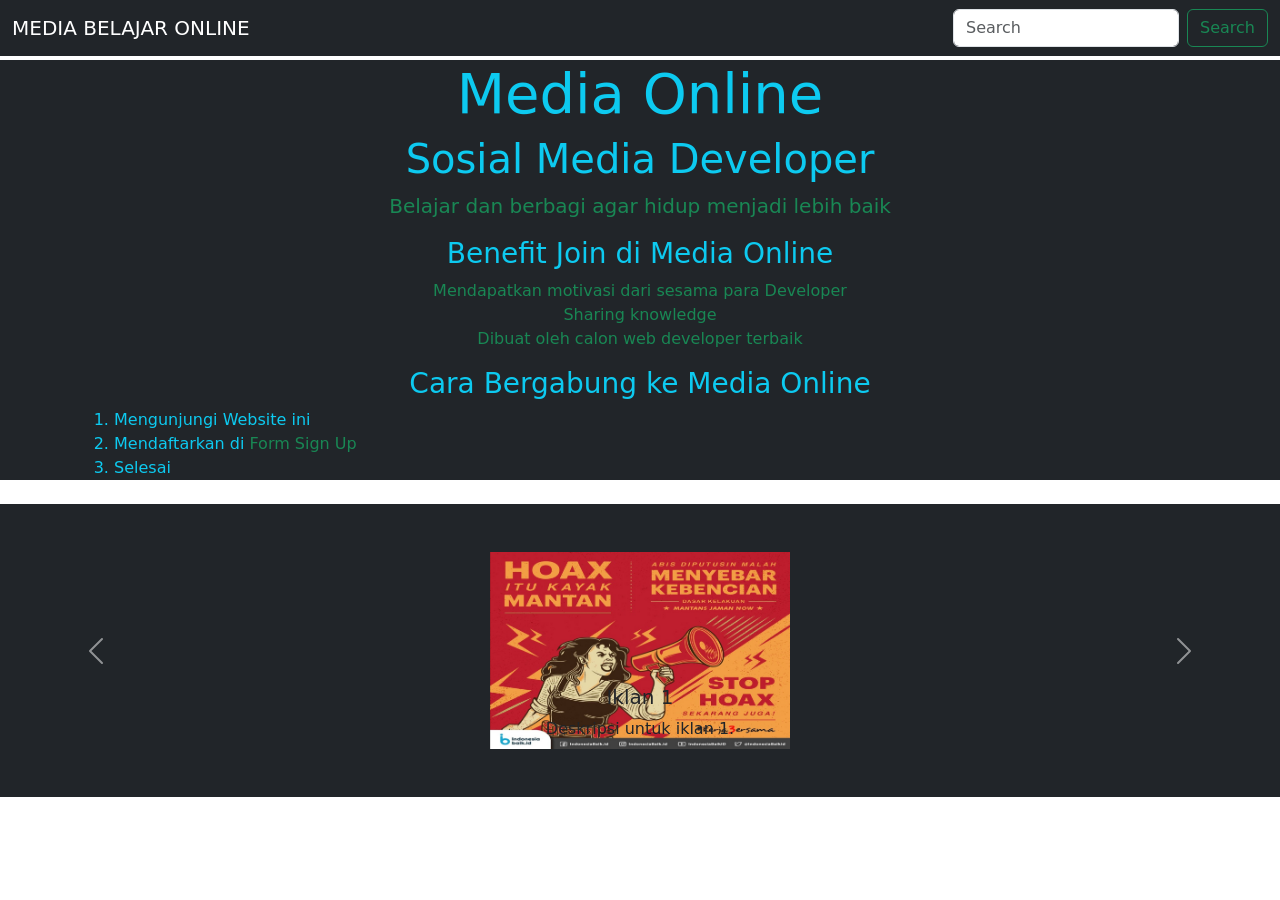
<file: index.html>
<!DOCTYPE html>
<html lang="en">

<head>
  <meta charset="UTF-8">
  <meta http-equiv="X-UA-Compatible" content="IE=edge">
  <meta name="viewport" content="width=device-width, initial-scale=1.0">
  <title>Media Online</title>
  <link href="https://cdn.jsdelivr.net/npm/bootstrap@5.3.3/dist/css/bootstrap.min.css" rel="stylesheet"
    integrity="sha384-QWTKZyjpPEjISv5WaRU9OFeRpok6YctnYmDr5pNlyT2bRjXh0JMhjY6hW+ALEwIH" crossorigin="anonymous">
</head>


<body>
  <div>
    <nav class="navbar navbar-dark bg-dark">
      <div class="container-fluid">
        <a class="navbar-brand">MEDIA BELAJAR ONLINE</a>
        <form class="d-flex" role="search">
          <input class="form-control me-2" type="search" placeholder="Search" aria-label="Search">
          <button class="btn btn-outline-success" type="submit">Search</button>
        </form>
      </div>
    </nav>


  </div>

  <div class="container-fluid bg-dark text-center mt-1">
    <div class="container">
      <h1 class="display-4 text-info">Media Online</h1>
      <h2 class="display-6 text-info">Sosial Media Developer</h2>
      <p class="lead text-success">Belajar dan berbagi agar hidup menjadi lebih baik</p>

      <h3 class="text-info">Benefit Join di Media Online</h3>
      <ul class="list-unstyled">
        <li class="text-success">Mendapatkan motivasi dari sesama para Developer</li>
        <li class="text-success">Sharing knowledge</li>
        <li class="text-success">Dibuat oleh calon web developer terbaik</li>
      </ul>

      <h3 class="text-info">Cara Bergabung ke Media Online</h3>
      <ol class="text-start">
        <li class="text-info">Mengunjungi Website ini</li>
        <li class="text-info">Mendaftarkan di <a href="form.html" class="text-decoration-none text-success">Form Sign
            Up</a></li>
        <li class="text-info">Selesai</li>
      </ol>
    </div>
  </div>


  <div id="advertisementCarousel" class="carousel slide mt-4" data-bs-ride="carousel">
    <div class="carousel-inner">
      <div class="carousel-item active">
        <div class="bg-dark text-center p-5">
          <img src="gambar1.png" class="d-block mx-auto" style="max-width: 300px;" alt="Iklan 1">
          <div class="carousel-caption d-none d-md-block">
            <h5 class="text-dark">Iklan 1</h5>
            <p class="text-dark">Deskripsi untuk iklan 1.</p>
          </div>
        </div>
      </div>
      <div class="carousel-item">
        <div class="bg-dark text-center p-5">
          <img src="gambar2.png" class="d-block mx-auto" style="max-width: 300px;" alt="Iklan 2">
          <div class="carousel-caption d-none d-md-block">
            <h5 class="text-warning">Iklan 2</h5>
            <p class="text-warning">Deskripsi untuk iklan 2.</p>
          </div>
        </div>
      </div>
      <div class="carousel-item">
        <div class="bg-dark text-center p-4">
          <img src="gambar3.png" class="d-block mx-auto" style="max-width: 300px;" alt="Iklan 3">
          <div class="carousel-caption d-none d-md-block">
            <h5 class="text-danger">Iklan 3</h5>
            <p class="text-danger">Deskripsi untuk iklan 3.</p>
          </div>
        </div>
      </div>
    </div>

    <button class="carousel-control-prev" type="button" data-bs-target="#advertisementCarousel" data-bs-slide="prev">
      <span class="carousel-control-prev-icon" aria-hidden="true"></span>
      <span class="visually-hidden">Previous</span>
    </button>

    <button class="carousel-control-next" type="button" data-bs-target="#advertisementCarousel" data-bs-slide="next">
      <span class="carousel-control-next-icon" aria-hidden="true"></span>
      <span class="visually-hidden">Next</span>
    </button>
  </div>

  <script src="https://cdn.jsdelivr.net/npm/bootstrap@5.3.0-alpha1/dist/js/bootstrap.bundle.min.js"></script>
</body>

</html>
</file>
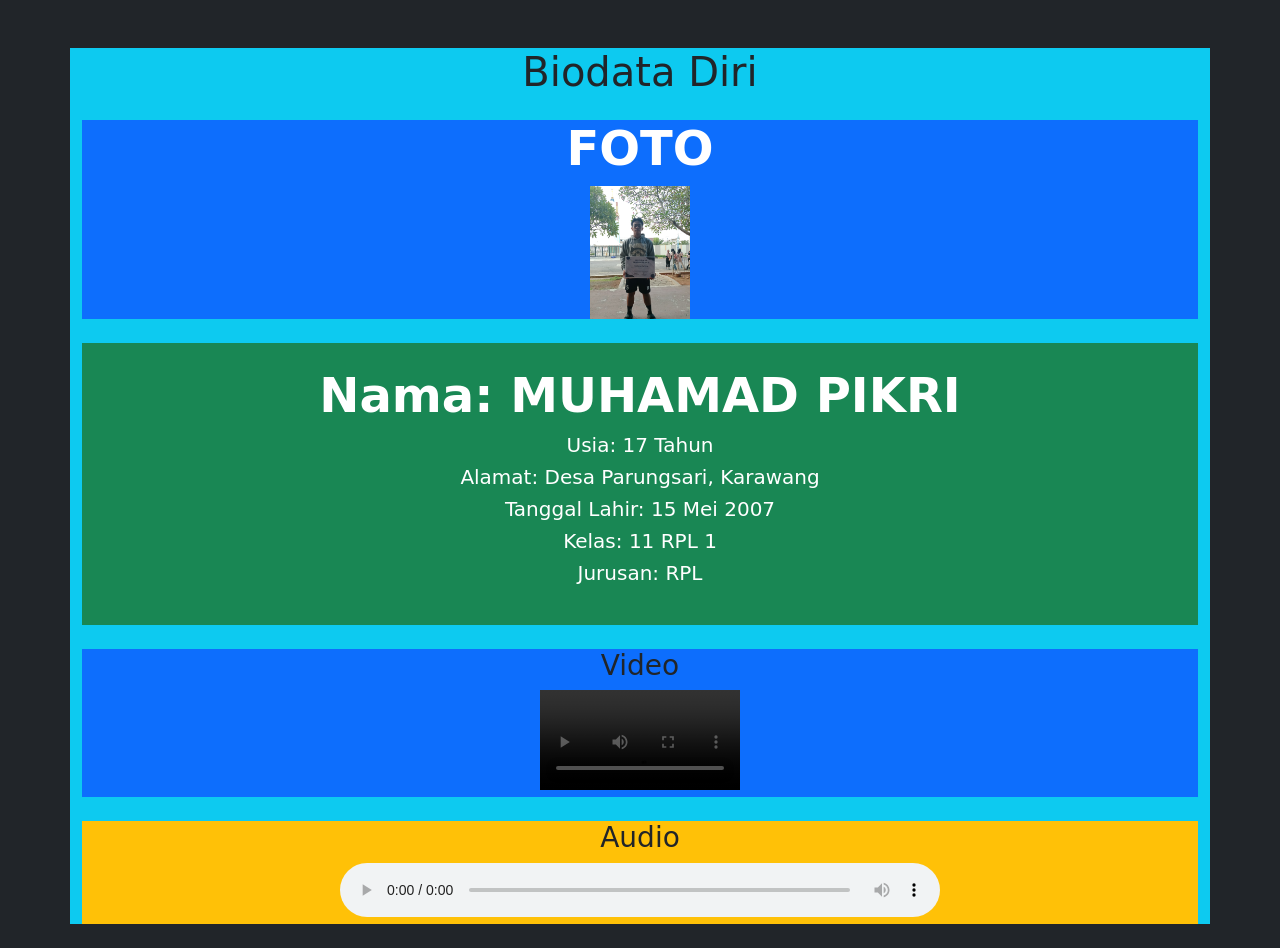
<file: biodata-bootstrap.html>
<!DOCTYPE html>
<html lang="id">

<head>
    <meta charset="UTF-8">
    <meta name="viewport" content="width=device-width, initial-scale=1.0">
    <title>Biodata Diri</title>
    <link href="https://cdn.jsdelivr.net/npm/bootstrap@5.3.3/dist/css/bootstrap.min.css" rel="stylesheet"
        integrity="sha384-QWTKZyjpPEjISv5WaRU9OFeRpok6YctnYmDr5pNlyT2bRjXh0JMhjY6hW+ALEwIH" crossorigin="anonymous">
</head>

<body>

    <body class="bg-dark">
        <div class="container bg-info mt-5">
            <h1 class="text-center mb-4">Biodata Diri</h1>

            <div class="text-center bg-primary mb-4">
                <h3 class="display-5 fw-bold text-white">FOTO</h3>
                <img src="profil.jpg" alt="Foto Diri" class=""
                    style="width: 100px;">
            </div>

            <div class="bio text-center bg-success mb-4 p-4">
                <h2 class="display-5 fw-bold text-white">Nama: MUHAMAD PIKRI</h2>
                <ul class="list-unstyled text-white">
                    <li class="h5">Usia: 17 Tahun</li>
                    <li class="h5">Alamat: Desa Parungsari, Karawang</li>
                    <li class="h5">Tanggal Lahir: 15 Mei 2007</li>
                    <li class="h5">Kelas: 11 RPL 1</li>
                    <li class="h5">Jurusan: RPL</li>
                </ul>
            </div>


            <div class="media text-center bg-primary mb-4">
                <h3>Video</h3>
                <video controls class="w-100" style="max-width: 200px;">
                    <source src="" type="video/mp4">
                    Browser Anda tidak mendukung video.
                </video>
            </div>

            <div class="media text-center bg-warning mb-4">
                <h3>Audio</h3>
                <audio controls class="w-100" style="max-width: 600px;">
                    <source src="audio-siuu.mp3" type="audio/mpeg">
                    Browser Anda tidak mendukung audio.
                </audio>
            </div>
        </div>

        <script src="https://cdn.jsdelivr.net/npm/bootstrap@5.3.3/dist/js/bootstrap.bundle.min.js"
            integrity="sha384-YvpcrYf0tY3lHB60NNkmXc5s9fDVZLESaAA55NDzOxhy9GkcIdslK1eN7N6jIeHz"
            crossorigin="anonymous"></script>
    </body>
</body>

</html>
</file>
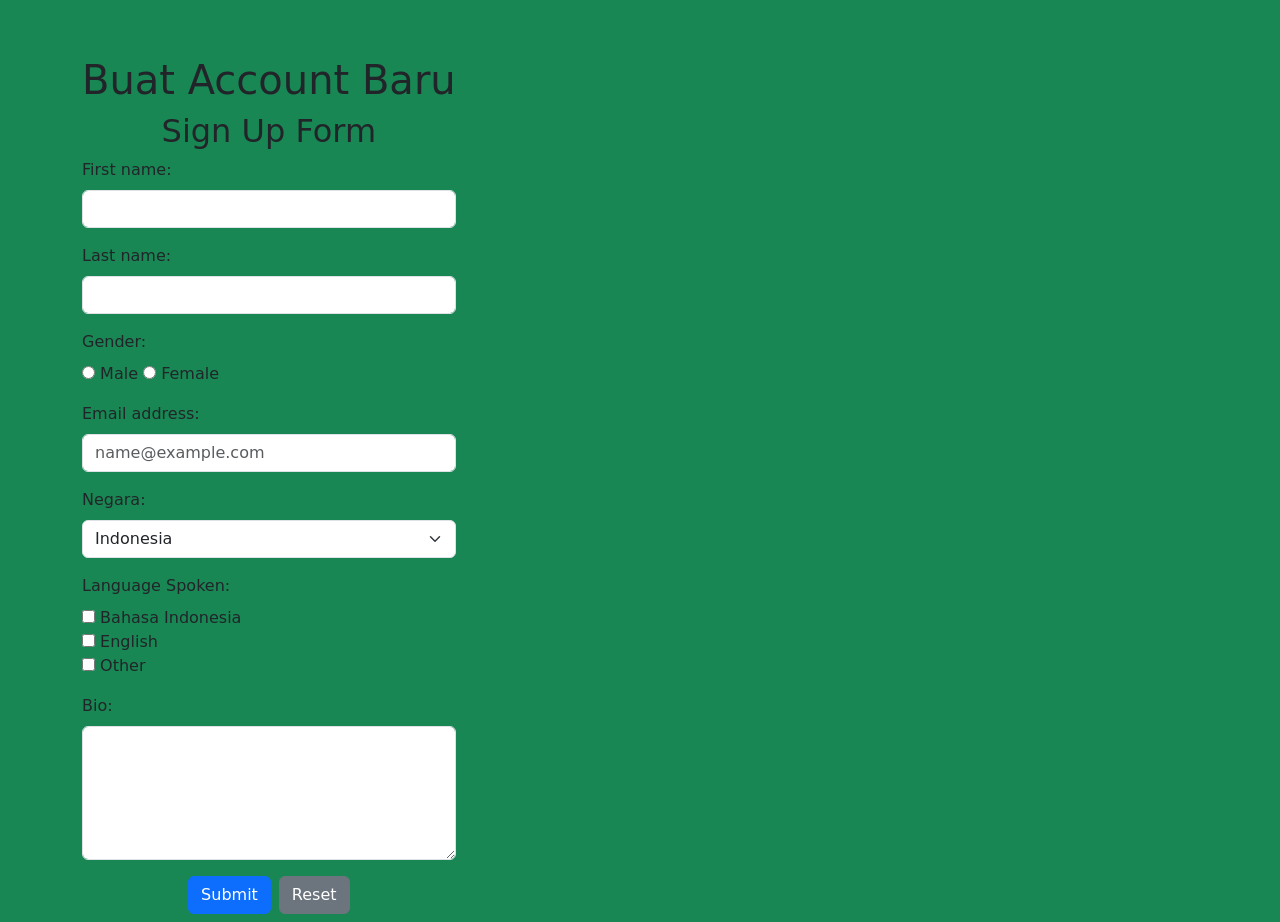
<file: form.html>
<!DOCTYPE html>
<html lang="en">

<head>
  <meta charset="UTF-8">
  <meta http-equiv="X-UA-Compatible" content="IE=edge">
  <meta name="viewport" content="width=device-width, initial-scale=1.0">
  <title>Sign Up Form</title>
  <link href="https://cdn.jsdelivr.net/npm/bootstrap@5.3.3/dist/css/bootstrap.min.css" rel="stylesheet"
    integrity="sha384-QWTKZyjpPEjISv5WaRU9OFeRpok6YctnYmDr5pNlyT2bRjXh0JMhjY6hW+ALEwIH" crossorigin="anonymous">
</head>

<body>
  <div>
    <nav class="navbar navbar-success bg-success">
  <div class="container mt-5">
    <div class="form-container">
      <h1 class="text-center">Buat Account Baru</h1>
      <h2 class="text-center">Sign Up Form</h2>

      <form action="welcome.html" method="post">
        <div class="mb-3">
          <label for="first_name" class="form-label">First name:</label>
          <input type="text" class="form-control" id="first_name" name="first_name" required>
        </div>

        <div class="mb-3">
          <label for="last_name" class="form-label">Last name:</label>
          <input type="text" class="form-control" id="last_name" name="last_name" required>
        </div>

        <div class="mb-3">
          <label class="form-label">Gender:</label><br>
          <input type="radio" id="male" name="gender" value="Male" required>
          <label for="male">Male</label>
          <input type="radio" id="female" name="gender" value="Female" required>
          <label for="female">Female</label>
        </div>

        <div class="mb-3">
          <label for="floatingInputGrid" class="form-label">Email address:</label>
          <input type="email" class="form-control" id="floatingInputGrid" placeholder="name@example.com" required>
        </div>

        <div class="mb-3">
          <label for="Negara" class="form-label">Negara:</label>
          <select id="Negara" name="Negara" class="form-select" required>
            <option value="Indonesia">Indonesia</option>
            <option value="Other">Other</option>
          </select>
        </div>

        <div class="mb-3">
          <label class="form-label">Language Spoken:</label><br>
          <input type="checkbox" id="bahasa" name="language" value="Bahasa Indonesia">
          <label for="bahasa">Bahasa Indonesia</label><br>
          <input type="checkbox" id="english" name="language" value="English">
          <label for="english">English</label><br>
          <input type="checkbox" id="other" name="language" value="Other">
          <label for="other">Other</label>
        </div>

        <div class="mb-3">
          <label for="bio" class="form-label">Bio:</label>
          <textarea id="bio" name="bio" rows="5" class="form-control" required></textarea>
        </div>

        <div class="d-flex justify-content-center">
          <input class="btn btn-primary me-2" type="submit" value="Submit">
          <input class="btn btn-secondary" type="reset" value="Reset">
        </div>
      </form>
    </div>
  </div>
  </nav>

  <script src="https://cdn.jsdelivr.net/npm/bootstrap@5.3.3/dist/js/bootstrap.bundle.min.js"
    integrity="sha384-0pUGZvbkm6XF6gxjEnlmuGrJXVbNuzT9qBBavbLwCsOGabYfZo0T0to5eqruptLy"
    crossorigin="anonymous"></script>
</body>

</html>
</file>
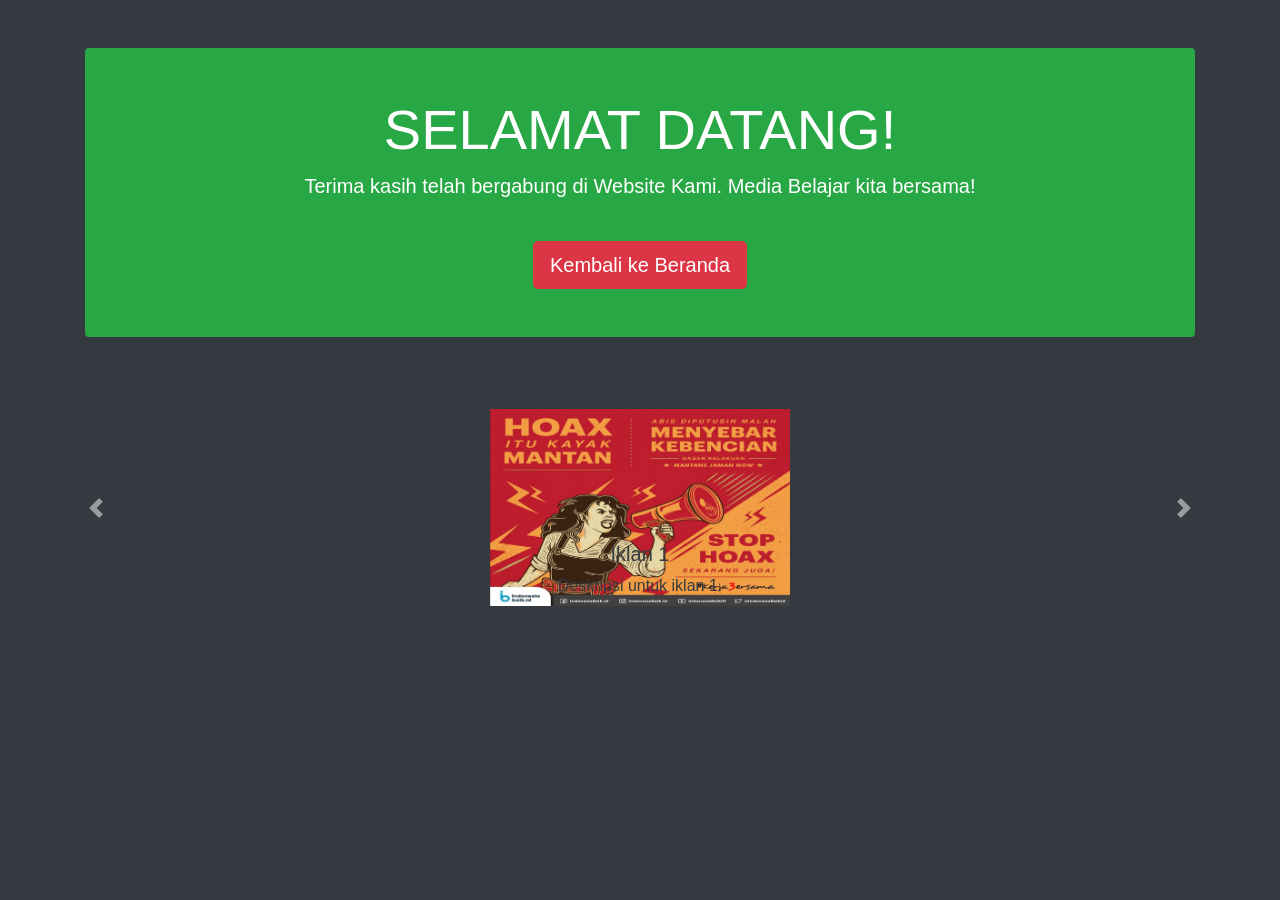
<file: welcome.html>
<!DOCTYPE html>
<html lang="en">

<head>
  <meta charset="UTF-8">
  <meta http-equiv="X-UA-Compatible" content="IE=edge">
  <meta name="viewport" content="width=device-width, initial-scale=1.0">
  <title>Welcome</title>
  <link href="https://cdn.jsdelivr.net/npm/bootstrap@5.3.3/dist/css/bootstrap.min.css" rel="stylesheet"
    integrity="sha384-QWTKZyjpPEjISv5WaRU9OFeRpok6YctnYmDr5pNlyT2bRjXh0JMhjY6hW+ALEwIH" crossorigin="anonymous">
</head>

<body>
  <!DOCTYPE html>
  <html lang="id">

  <head>
    <meta charset="UTF-8">
    <meta name="viewport" content="width=device-width, initial-scale=1.0">
    <link href="https://stackpath.bootstrapcdn.com/bootstrap/4.5.2/css/bootstrap.min.css" rel="stylesheet">
    <title>Selamat Datang</title>
  </head>


  <body class="bg-dark">
    <div class="container text-center mt-5">
      <div class="bg-success text-white p-5 rounded">
        <h1 class="display-4">SELAMAT DATANG!</h1>
        <p class="lead">Terima kasih telah bergabung di Website Kami. Media Belajar kita bersama!</p>
        <a href="index.html" class="btn btn-danger btn-lg mt-4">Kembali ke Beranda</a>
      </div>
    </div>

    <div id="advertisementCarousel" class="carousel slide mt-4" data-bs-ride="carousel">
      <div class="carousel-inner">
        <div class="carousel-item active">
          <div class="bg-dark text-center p-5">
            <img src="gambar1.png" class="d-block mx-auto" style="max-width: 300px;" alt="Iklan 1">
            <div class="carousel-caption d-none d-md-block">
              <h5 class="text-dark">Iklan 1</h5>
              <p class="text-dark">Deskripsi untuk iklan 1.</p>
            </div>
          </div>
        </div>
        <div class="carousel-item">
          <div class="bg-dark text-center p-5">
            <img src="gambar2.png" class="d-block mx-auto" style="max-width: 300px;" alt="Iklan 2">
            <div class="carousel-caption d-none d-md-block">
              <h5 class="text-warning">Iklan 2</h5>
              <p class="text-warning">Deskripsi untuk iklan 2.</p>
            </div>
          </div>
        </div>
        <div class="carousel-item">
          <div class="bg-dark text-center p-4">
            <img src="gambar3.png" class="d-block mx-auto" style="max-width: 300px;" alt="Iklan 3">
            <div class="carousel-caption d-none d-md-block">
              <h5 class="text-danger">Iklan 3</h5>
              <p class="text-danger">Deskripsi untuk iklan 3.</p>
            </div>
          </div>
        </div>
      </div>

      <button class="carousel-control-prev" type="button" data-bs-target="#advertisementCarousel" data-bs-slide="prev">
        <span class="carousel-control-prev-icon" aria-hidden="true"></span>
        <span class="visually-hidden">Previous</span>
      </button>

      <button class="carousel-control-next" type="button" data-bs-target="#advertisementCarousel" data-bs-slide="next">
        <span class="carousel-control-next-icon" aria-hidden="true"></span>
        <span class="visually-hidden">Next</span>
      </button>
    </div>

    <script src="https://cdn.jsdelivr.net/npm/bootstrap@5.3.3/dist/js/bootstrap.bundle.min.js"
      integrity="sha384-0pUGZvbkm6XF6gxjEnlmuGrJXVbNuzT9qBBavbLwCsOGabYfZo0T0to5eqruptLy"
      crossorigin="anonymous"></script>
  </body>

  </html>

</html>
</file>
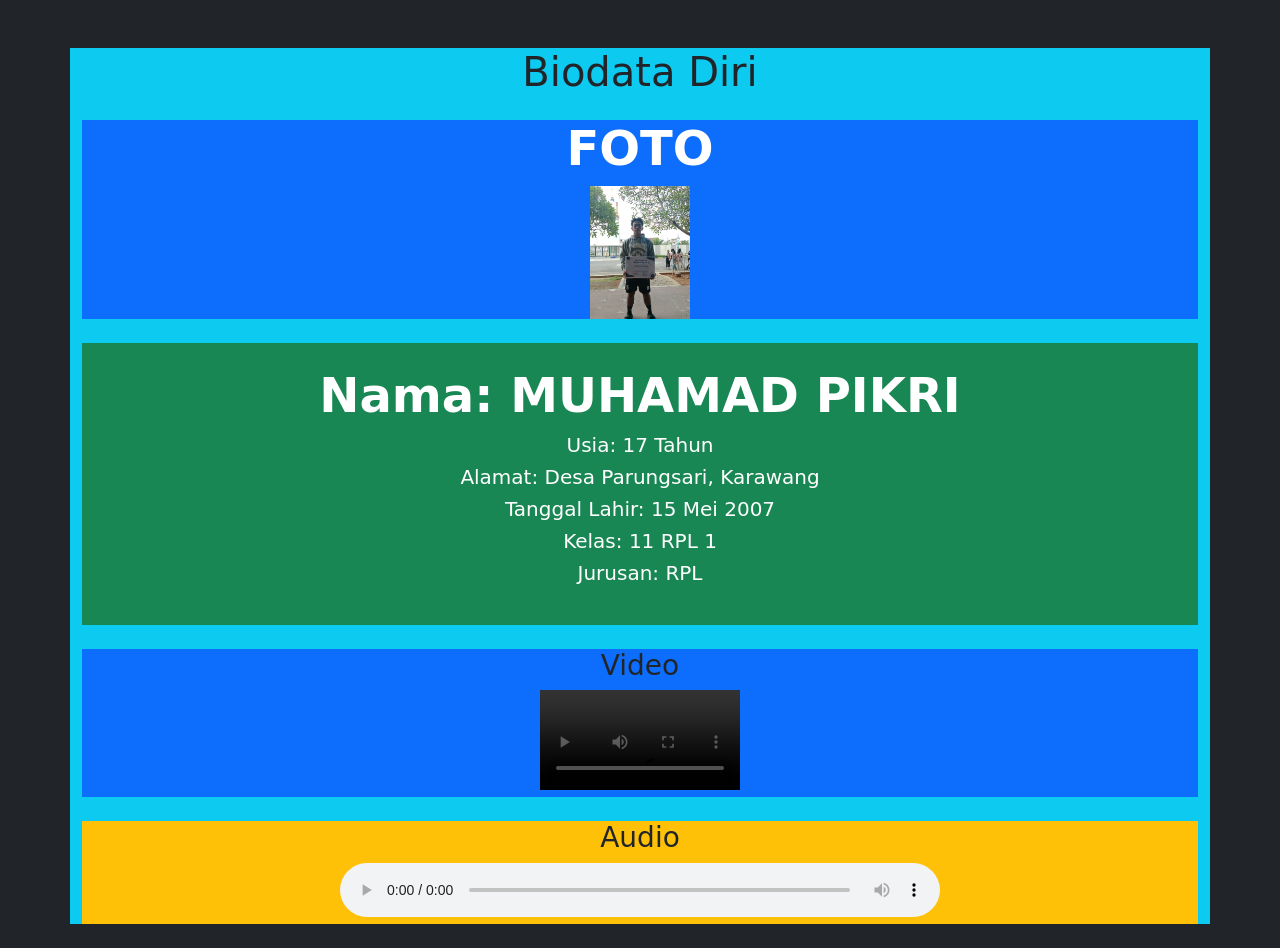
<file: Biodata/biodata-bootstrap.html>
<!DOCTYPE html>
<html lang="id">

<head>
    <meta charset="UTF-8">
    <meta name="viewport" content="width=device-width, initial-scale=1.0">
    <title>Biodata Diri</title>
    <link href="https://cdn.jsdelivr.net/npm/bootstrap@5.3.3/dist/css/bootstrap.min.css" rel="stylesheet"
        integrity="sha384-QWTKZyjpPEjISv5WaRU9OFeRpok6YctnYmDr5pNlyT2bRjXh0JMhjY6hW+ALEwIH" crossorigin="anonymous">
</head>

<body>

    <body class="bg-dark">
        <div class="container bg-info mt-5">
            <h1 class="text-center mb-4">Biodata Diri</h1>

            <div class="text-center bg-primary mb-4">
                <h3 class="display-5 fw-bold text-white">FOTO</h3>
                <img src="profil.jpg" alt="Foto Diri" class=""
                    style="width: 100px;">
            </div>

            <div class="bio text-center bg-success mb-4 p-4">
                <h2 class="display-5 fw-bold text-white">Nama: MUHAMAD PIKRI</h2>
                <ul class="list-unstyled text-white">
                    <li class="h5">Usia: 17 Tahun</li>
                    <li class="h5">Alamat: Desa Parungsari, Karawang</li>
                    <li class="h5">Tanggal Lahir: 15 Mei 2007</li>
                    <li class="h5">Kelas: 11 RPL 1</li>
                    <li class="h5">Jurusan: RPL</li>
                </ul>
            </div>


            <div class="media text-center bg-primary mb-4">
                <h3>Video</h3>
                <video controls class="w-100" style="max-width: 200px;">
                    <source src="vidio1.mp4" type="video/mp4">
                    Browser Anda tidak mendukung video.
                </video>
            </div>

            <div class="media text-center bg-warning mb-4">
                <h3>Audio</h3>
                <audio controls class="w-100" style="max-width: 600px;">
                    <source src="audio-siuu.mp3" type="audio/mpeg">
                    Browser Anda tidak mendukung audio.
                </audio>
            </div>
        </div>

        <script src="https://cdn.jsdelivr.net/npm/bootstrap@5.3.3/dist/js/bootstrap.bundle.min.js"
            integrity="sha384-YvpcrYf0tY3lHB60NNkmXc5s9fDVZLESaAA55NDzOxhy9GkcIdslK1eN7N6jIeHz"
            crossorigin="anonymous"></script>
    </body>
</body>

</html>
</file>
